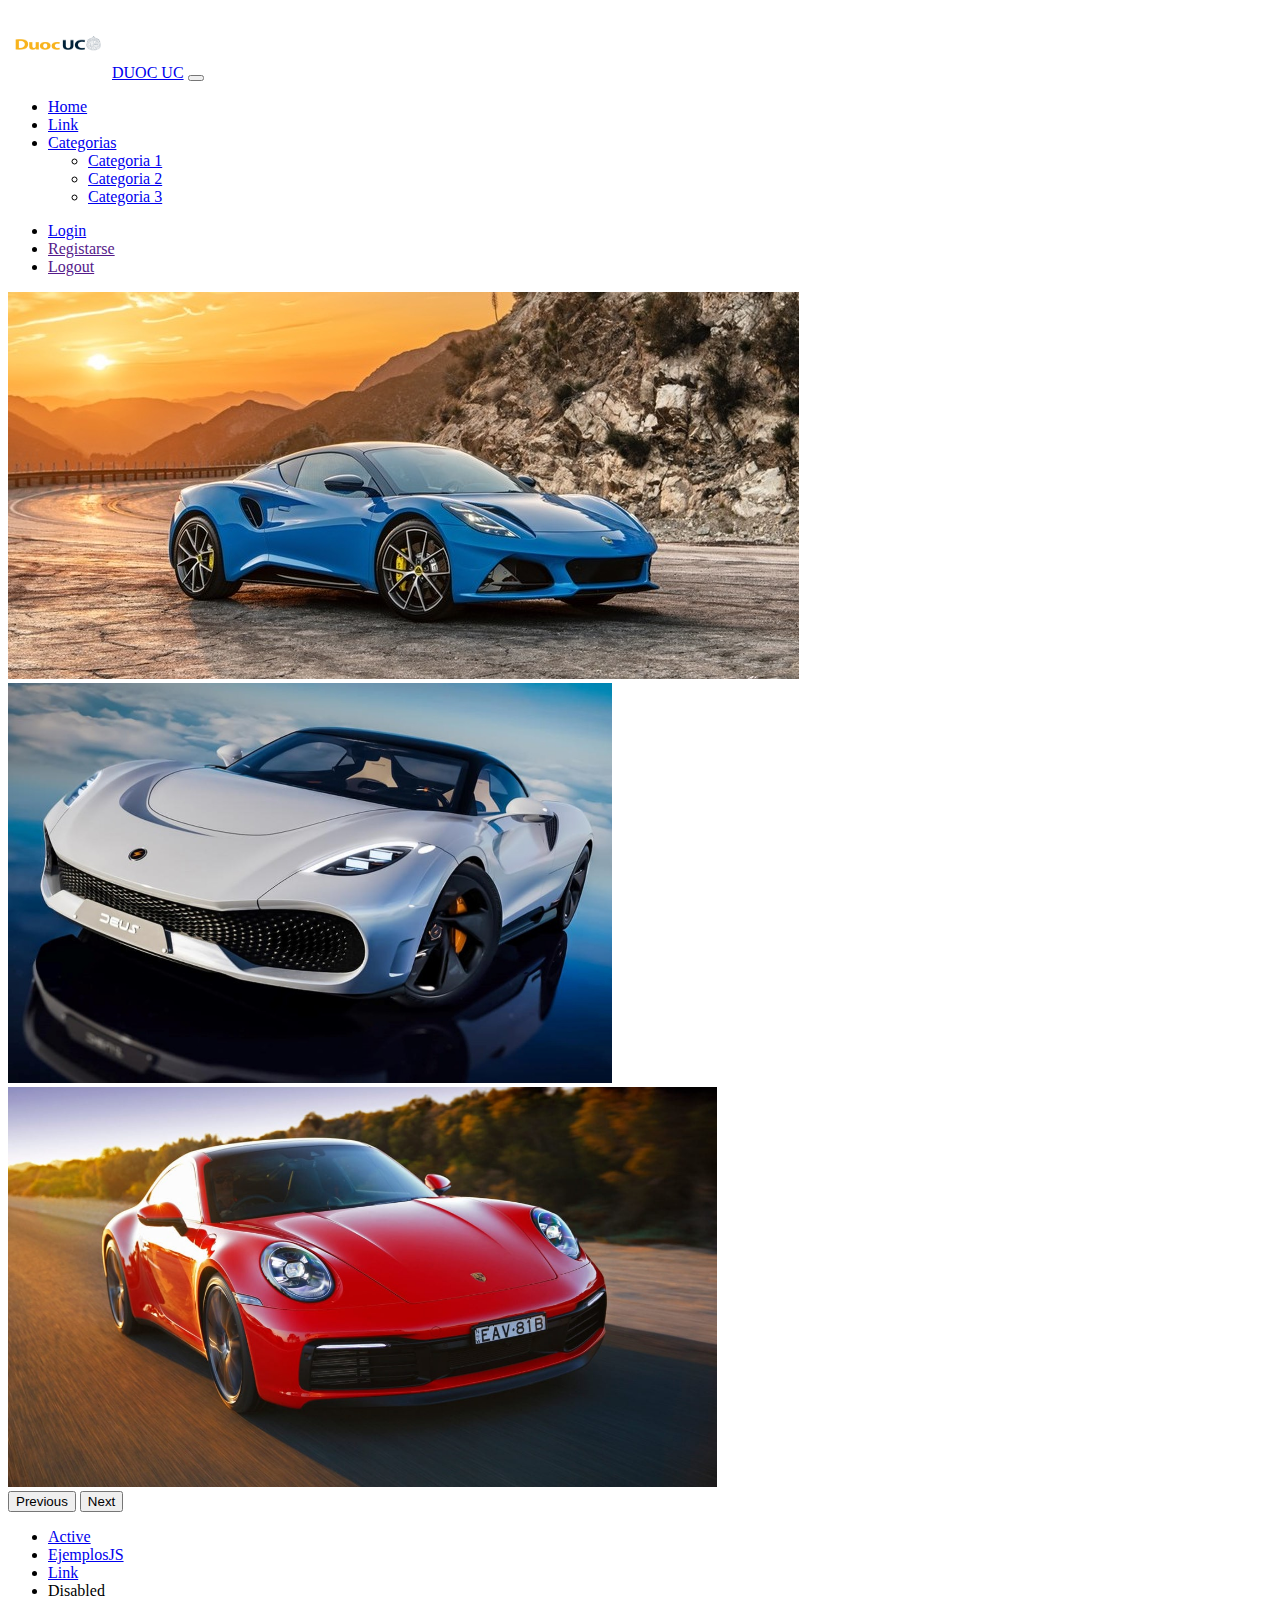
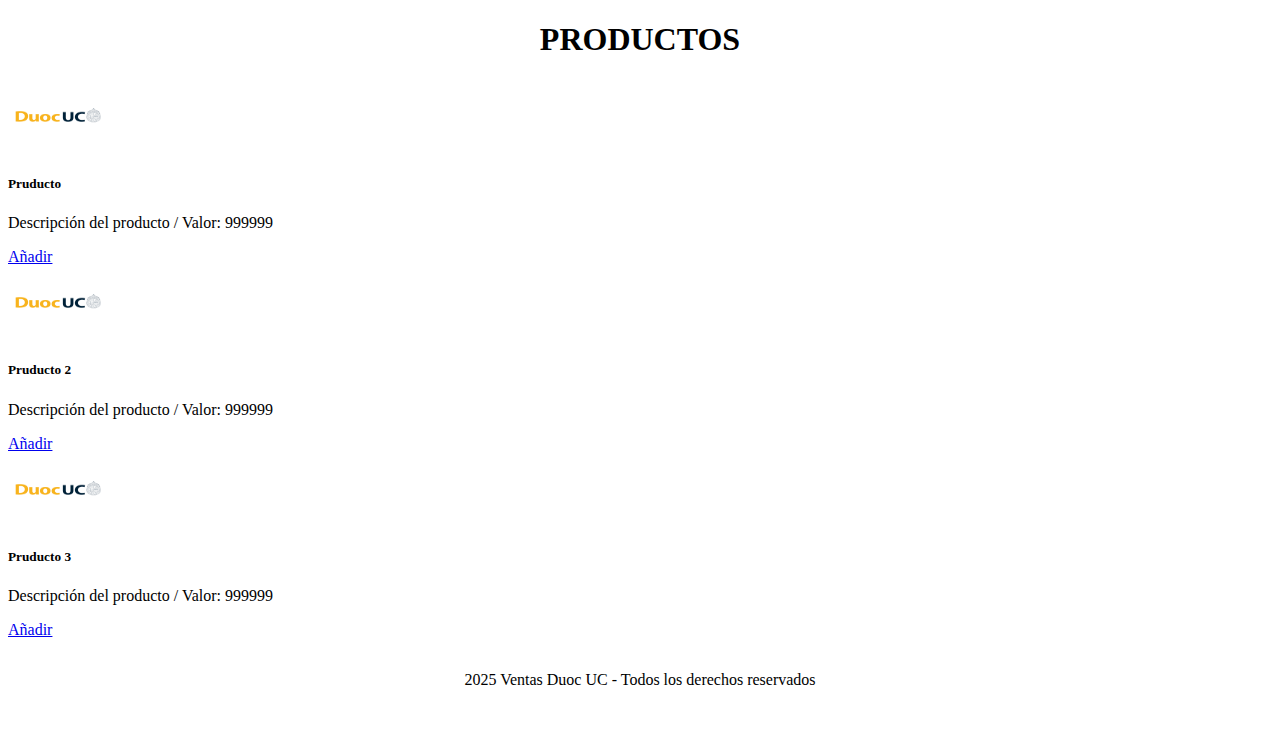
<file: index.html>
<!DOCTYPE html>
<html lang="en">

<head>
    <meta charset="UTF-8">
    <meta name="viewport" content="width=device-width, initial-scale=1.0">
    <title>Document</title>
    <link href="https://cdn.jsdelivr.net/npm/bootstrap@5.3.7/dist/css/bootstrap.min.css" rel="stylesheet"
        integrity="sha384-LN+7fdVzj6u52u30Kp6M/trliBMCMKTyK833zpbD+pXdCLuTusPj697FH4R/5mcr" crossorigin="anonymous">
    <link rel="stylesheet" href="css/estilos.css">
</head>

<body>
    <div id="header"></div>

    <div id="carouselExampleAutoplaying" class="carousel slide" data-bs-ride="carousel" data-bs-interval="1000">
        <div class="carousel-inner">
            <div class="carousel-item active">
                <img class="imgCarrusel rounded mx-auto d-block img-fluid" src="assets/img/Auto1.jpg" alt="...">
            </div>
            <div class="carousel-item">
                <img class="imgCarrusel rounded mx-auto d-block img-fluid" src="assets/img/Auto2.jpg" alt="...">
            </div>
            <div class="carousel-item">
                <img class="imgCarrusel rounded mx-auto d-block img-fluid" src="assets/img/Auto3.jpg" alt="...">
            </div>
        </div>
        <button class="carousel-control-prev" type="button" data-bs-target="#carouselExampleAutoplaying"
            data-bs-slide="prev">
            <span class="carousel-control-prev-icon" aria-hidden="true"></span>
            <span class="visually-hidden">Previous</span>
        </button>
        <button class="carousel-control-next" type="button" data-bs-target="#carouselExampleAutoplaying"
            data-bs-slide="next">
            <span class="carousel-control-next-icon" aria-hidden="true"></span>
            <span class="visually-hidden">Next</span>
        </button>
    </div>

    <div class="container-fluid">
        <div class="row">
            <nav class="col-2 bg-dark sidebar">
                <div class="position-sticky pt-3">
                    <ul class="nav flex-column">
                        <li class="nav-item">
                            <a class="nav-link text-white" aria-current="page" href="#">Active</a>
                        </li>
                        <li class="nav-item">
                            <a class="nav-link text-white" href="ejemploJS.html">EjemplosJS</a>
                        </li>
                        <li class="nav-item">
                            <a class="nav-link text-white" href="#">Link</a>
                        </li>
                        <li class="nav-item">
                            <a class="nav-link text-white" aria-disabled="true">Disabled</a>
                        </li>
                    </ul>
                </div>
            </nav>

            <main class="col-md-9 ms-sm-auto col-lg-10 px-md-4">
                <h1 class="hProductos">PRODUCTOS</h1>
                <div class="container-fluid">
                    <div class="row">
                        <div class="col">
                            <div class="card" style="width: 18rem;">
                                <img class="logoDuoc" src="assets/img/logoDuoc.png" alt="">
                                <div class="card-body">
                                    <h5 class="card-title">Pruducto</h5>
                                    <p class="card-text">Descripción del producto / Valor: 999999</p>
                                    <a href="#" class="btn btn-primary">Añadir</a>
                                </div>
                            </div>
                        </div>
                        <div class="col">
                            <div class="card" style="width: 18rem;">
                                <img class="logoDuoc" src="assets/img/logoDuoc.png" alt="">
                                <div class="card-body">
                                    <h5 class="card-title">Pruducto 2</h5>
                                    <p class="card-text">Descripción del producto / Valor: 999999</p>
                                    <a href="#" class="btn btn-primary">Añadir</a>
                                </div>
                            </div>
                        </div>
                        <div class="col">
                            <div class="card" style="width: 18rem;">
                                <img class="logoDuoc" src="assets/img/logoDuoc.png" alt="">
                                <div class="card-body">
                                    <h5 class="card-title">Pruducto 3</h5>
                                    <p class="card-text">Descripción del producto / Valor: 999999</p>
                                    <a href="#" class="btn btn-primary">Añadir</a>
                                </div>
                            </div>
                        </div>
                    </div>

                </div>
            </main>

        </div>



    </div>



</body>
<script src="js/main.js"></script>
    <script src="js/components/header.js"></script>
    <script src="js/utils/productos.js"></script>
    <script src="js/api.js"></script>
    <script src="js/utils/validarUsuario.js"></script>
    <script src="https://cdn.jsdelivr.net/npm/bootstrap@5.3.7/dist/js/bootstrap.bundle.min.js"
    integrity="sha384-ndDqU0Gzau9qJ1lfW4pNLlhNTkCfHzAVBReH9diLvGRem5+R9g2FzA8ZGN954O5Q"
    crossorigin="anonymous"></script>

<footer class="bg-dark text-white py-3">
    <p class="mb-0">2025 Ventas Duoc UC - Todos los derechos reservados</p>
</footer>

</html>
</file>
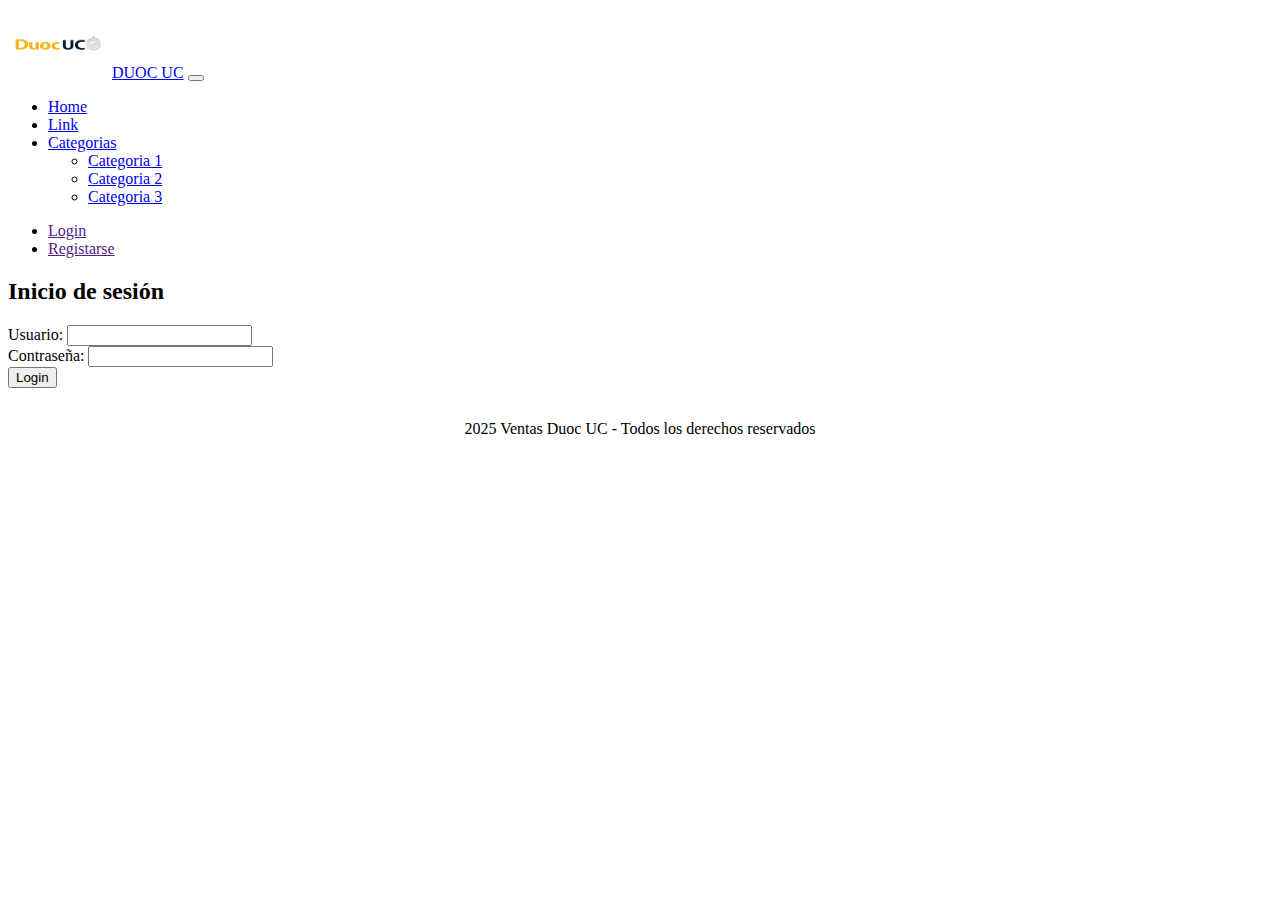
<file: login.html>
<!DOCTYPE html>
<html lang="en">

<head>
    <meta charset="UTF-8">
    <meta name="viewport" content="width=device-width, initial-scale=1.0">
    <title>Document</title>
    <link href="https://cdn.jsdelivr.net/npm/bootstrap@5.3.7/dist/css/bootstrap.min.css" rel="stylesheet"
        integrity="sha384-LN+7fdVzj6u52u30Kp6M/trliBMCMKTyK833zpbD+pXdCLuTusPj697FH4R/5mcr" crossorigin="anonymous">
    <link rel="stylesheet" href="css/estilos.css">
</head>

<body class="d-flex flex-column min-vh-100">
    <header>
        <nav class="navbar navbar-expand-lg bg-dark navbar-dark">
            <div class="container-fluid">
                <img class="img-fluid logoDuoc rounded-pill" src="img/logoDuoc.png" alt="LogoDuoc">
                <a class="navbar-brand ms-3" href="#">DUOC UC</a>
                <button class="navbar-toggler" type="button" data-bs-toggle="collapse"
                    data-bs-target="#navbarSupportedContent" aria-controls="navbarSupportedContent"
                    aria-expanded="false" aria-label="Toggle navigation">
                    <span class="navbar-toggler-icon"></span>
                </button>
                <div class="collapse navbar-collapse" id="navbarSupportedContent">
                    <ul class="navbar-nav me-auto mb-2 mb-lg-0">
                        <li class="nav-item">
                            <a class="nav-link active" aria-current="page" href="index.html">Home</a>
                        </li>
                        <li class="nav-item">
                            <a class="nav-link" href="#">Link</a>
                        </li>
                        <li class="nav-item dropdown">
                            <a class="nav-link dropdown-toggle" href="#" role="button" data-bs-toggle="dropdown"
                                aria-expanded="false">
                                Categorias
                            </a>
                            <ul class="dropdown-menu">
                                <li><a class="dropdown-item" href="#">Categoria 1</a></li>
                                <li><a class="dropdown-item" href="#">Categoria 2</a></li>
                                <li><a class="dropdown-item" href="#">Categoria 3</a></li>
                            </ul>
                        </li>
                    </ul>
                    <ul class="navbar-nav ms-auto">
                        <li class="nav-item">
                            <a class="nav-link" href="">Login</a>
                        </li>
                        <li class="nav-item">
                            <a class="nav-link" href="">Registarse</a>
                        </li>
                    </ul>
                </div>
            </div>
        </nav>
    </header>

    <main class="d-flex justify-content-center align-items-center">
        <div class="w-50 w-md-25 text-center">
            <h2>Inicio de sesión</h2>
            <div class="mb-3">
                <label for="usuario">Usuario:</label>
                <input type="text" name="usuario" id="usuario" class="form-control">
            </div>
            <div class="mb-3">
                <label for="contraseña">Contraseña:</label>
                <input type="password" name="contraseña" id="contraseña" class="form-control">
            </div>
            <div class="mb-3">
                <button type="button" class="btn btn-secondary">Login</button>
            </div>
        </div>


    </main>

</body>
<script src="https://cdn.jsdelivr.net/npm/bootstrap@5.3.7/dist/js/bootstrap.bundle.min.js"
    integrity="sha384-ndDqU0Gzau9qJ1lfW4pNLlhNTkCfHzAVBReH9diLvGRem5+R9g2FzA8ZGN954O5Q"
    crossorigin="anonymous"></script>

<footer class="bg-dark text-white py-3">
    <p class="mb-0">2025 Ventas Duoc UC - Todos los derechos reservados</p>
</footer>

</html>
</file>
<file: css/estilos.css>
.logoDuoc{
    width: 100px;
    height: 70px;
}

.imgCarrusel{
    max-height: 400px;
	object-fit: contain;
}

footer {
    text-align: center;
    padding: 1rem;
    margin-top: auto;
}

.hProductos{
    text-align: center;
}
</file>
